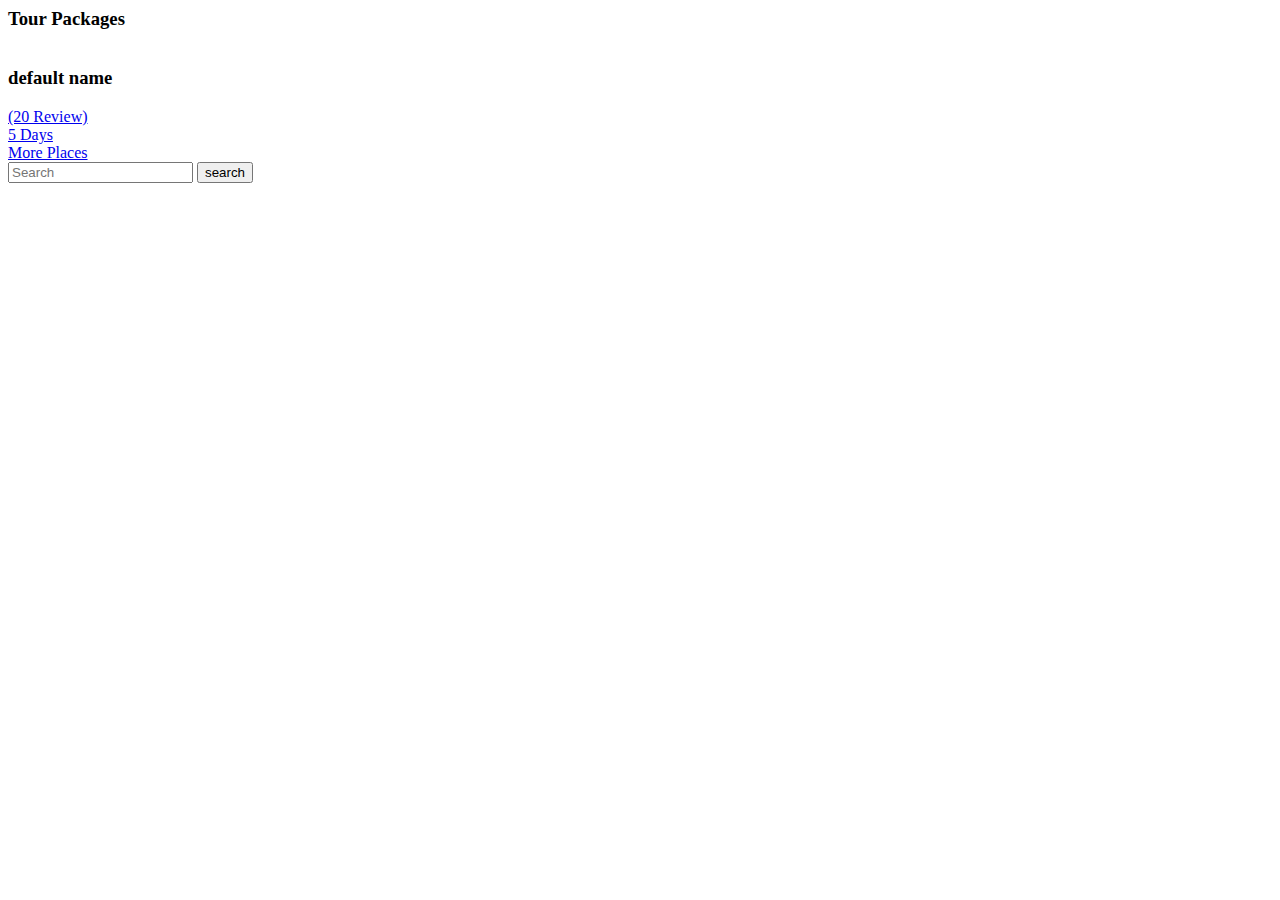
<file: src/main/resources/templates/index.html>
<html lang="en" xmlns:th="http://www.thymeleaf.org" xmlns:layout="http://www.ultraq.net.nz/thymeleaf/layout"
      xmlns:with="http://www.thymeleaf.org/extras/with" layout:decorate="~{layout}" with:title="'Welcome to our page'">
<th:block layout:fragment="content">

<!--    &lt;!&ndash; slider_area_start &ndash;&gt;-->
<!--    <div class="slider_area">-->
<!--        <div class="slider_active owl-carousel">-->
<!--            <div class="single_slider  d-flex align-items-center slider_bg_1 overlay">-->
<!--                <div class="container">-->
<!--                    <div class="row align-items-center">-->
<!--                        <div class="col-xl-12 col-md-12">-->
<!--                            <div class="slider_text text-center">-->
<!--                                <h3>Indonesia</h3>-->
<!--                                <p>Pixel perfect design with awesome contents</p>-->
<!--                                <a href="#" class="boxed-btn3">Explore Now</a>-->
<!--                            </div>-->
<!--                        </div>-->
<!--                    </div>-->
<!--                </div>-->
<!--            </div>-->
<!--            <div class="single_slider  d-flex align-items-center slider_bg_2 overlay">-->
<!--                <div class="container">-->
<!--                    <div class="row align-items-center">-->
<!--                        <div class="col-xl-12 col-md-12">-->
<!--                            <div class="slider_text text-center">-->
<!--                                <h3>Australia</h3>-->
<!--                                <p>Pixel perfect design with awesome contents</p>-->
<!--                                <a href="#" class="boxed-btn3">Explore Now</a>-->
<!--                            </div>-->
<!--                        </div>-->
<!--                    </div>-->
<!--                </div>-->
<!--            </div>-->
<!--            <div class="single_slider  d-flex align-items-center slider_bg_3 overlay">-->
<!--                <div class="container">-->
<!--                    <div class="row align-items-center">-->
<!--                        <div class="col-xl-12 col-md-12">-->
<!--                            <div class="slider_text text-center">-->
<!--                                <h3>Switzerland</h3>-->
<!--                                <p>Pixel perfect design with awesome contents</p>-->
<!--                                <a href="#" class="boxed-btn3">Explore Now</a>-->
<!--                            </div>-->
<!--                        </div>-->
<!--                    </div>-->
<!--                </div>-->
<!--            </div>-->
<!--        </div>-->

<!--    </div>-->
<!--    &lt;!&ndash; slider_area_end &ndash;&gt;-->

<!--    &lt;!&ndash; where_togo_area_start  &ndash;&gt;-->
<!--    <div class="where_togo_area">-->
<!--        <div class="container">-->
<!--            <div class="row align-items-center">-->
<!--                <div class="col-lg-3">-->
<!--                    <div class="form_area">-->
<!--                        <h3>Where you want to go?</h3>-->
<!--                    </div>-->
<!--                </div>-->
<!--                <div class="col-lg-9">-->
<!--                    <div class="search_wrap">-->
<!--                        <form class="search_form" action="#">-->
<!--                            <div class="input_field">-->
<!--                                <input type="text" placeholder="Where to go?">-->
<!--                            </div>-->
<!--                            <div class="input_field">-->
<!--                                <input id="datepicker" placeholder="Date">-->
<!--                            </div>-->
<!--                            <div class="input_field">-->
<!--                                <select>-->
<!--                                    <option data-display="Travel type">Travel type</option>-->
<!--                                    <option value="1">Some option</option>-->
<!--                                    <option value="2">Another option</option>-->
<!--                                </select>-->
<!--                            </div>-->
<!--                            <div class="search_btn">-->
<!--                                <button class="boxed-btn4 " type="submit" >Search</button>-->
<!--                            </div>-->
<!--                        </form>-->
<!--                    </div>-->
<!--                </div>-->
<!--            </div>-->
<!--        </div>-->
<!--    </div>-->
<!--    &lt;!&ndash; where_togo_area_end  &ndash;&gt;-->

<!--    &lt;!&ndash; popular_destination_area_start  &ndash;&gt;-->
<!--    <div class="popular_destination_area">-->
<!--        <div class="container">-->
<!--            <div class="row justify-content-center">-->
<!--                <div class="col-lg-6">-->
<!--                    <div class="section_title text-center mb_70">-->
<!--                        <h3>Popular Destination</h3>-->
<!--                        <p>Suffered alteration in some form, by injected humour or good day randomised booth anim 8-bit hella wolf moon beard words.</p>-->
<!--                    </div>-->
<!--                </div>-->
<!--            </div>-->
<!--            <div class="row">-->
<!--                <div class="col-lg-4 col-md-6">-->
<!--                    <div class="single_destination">-->
<!--                        <div class="thumb">-->
<!--                            <img src="img/destination/1.png" alt="">-->
<!--                        </div>-->
<!--                        <div class="content">-->
<!--                            <p class="d-flex align-items-center">Italy <a href="travel_destination.html">  07 Places</a> </p>-->

<!--                        </div>-->
<!--                    </div>-->
<!--                </div>-->
<!--                <div class="col-lg-4 col-md-6">-->
<!--                    <div class="single_destination">-->
<!--                        <div class="thumb">-->
<!--                            <img src="img/destination/2.png" alt="">-->
<!--                        </div>-->
<!--                        <div class="content">-->
<!--                            <p class="d-flex align-items-center">Brazil <a href="travel_destination.html">  03 Places</a> </p>-->

<!--                        </div>-->
<!--                    </div>-->
<!--                </div>-->
<!--                <div class="col-lg-4 col-md-6">-->
<!--                    <div class="single_destination">-->
<!--                        <div class="thumb">-->
<!--                            <img src="img/destination/3.png" alt="">-->
<!--                        </div>-->
<!--                        <div class="content">-->
<!--                            <p class="d-flex align-items-center">America <a href="travel_destination.html">  10 Places</a> </p>-->

<!--                        </div>-->
<!--                    </div>-->
<!--                </div>-->
<!--                <div class="col-lg-4 col-md-6">-->
<!--                    <div class="single_destination">-->
<!--                        <div class="thumb">-->
<!--                            <img src="img/destination/4.png" alt="">-->
<!--                        </div>-->
<!--                        <div class="content">-->
<!--                            <p class="d-flex align-items-center">Nepal <a href="travel_destination.html">  02 Places</a> </p>-->

<!--                        </div>-->
<!--                    </div>-->
<!--                </div>-->
<!--                <div class="col-lg-4 col-md-6">-->
<!--                    <div class="single_destination">-->
<!--                        <div class="thumb">-->
<!--                            <img src="img/destination/5.png" alt="">-->
<!--                        </div>-->
<!--                        <div class="content">-->
<!--                            <p class="d-flex align-items-center">Maldives <a href="travel_destination.html">  02 Places</a> </p>-->

<!--                        </div>-->
<!--                    </div>-->
<!--                </div>-->
<!--                <div class="col-lg-4 col-md-6">-->
<!--                    <div class="single_destination">-->
<!--                        <div class="thumb">-->
<!--                            <img src="img/destination/6.png" alt="">-->
<!--                        </div>-->
<!--                        <div class="content">-->
<!--                            <p class="d-flex align-items-center">Indonesia <a href="travel_destination.html">  05 Places</a> </p>-->

<!--                        </div>-->
<!--                    </div>-->
<!--                </div>-->
<!--            </div>-->
<!--        </div>-->
<!--    </div>-->
<!--    &lt;!&ndash; popular_destination_area_end  &ndash;&gt;-->

<!--    &lt;!&ndash; newletter_area_start  &ndash;&gt;-->
<!--    <div class="newletter_area overlay">-->
<!--        <div class="container">-->
<!--            <div class="row justify-content-center align-items-center">-->
<!--                <div class="col-lg-10">-->
<!--                    <div class="row align-items-center">-->
<!--                        <div class="col-lg-5">-->
<!--                            <div class="newsletter_text">-->
<!--                                <h4>Subscribe Our Newsletter</h4>-->
<!--                                <p>Subscribe newsletter to get offers and about-->
<!--                                    new places to discover.</p>-->
<!--                            </div>-->
<!--                        </div>-->
<!--                        <div class="col-lg-7">-->
<!--                            <div class="mail_form">-->
<!--                                <div class="row no-gutters">-->
<!--                                    <div class="col-lg-9 col-md-8">-->
<!--                                        <div class="newsletter_field">-->
<!--                                            <input type="email" placeholder="Your mail" >-->
<!--                                        </div>-->
<!--                                    </div>-->
<!--                                    <div class="col-lg-3 col-md-4">-->
<!--                                        <div class="newsletter_btn">-->
<!--                                            <button class="boxed-btn4 " type="submit" >Subscribe</button>-->
<!--                                        </div>-->
<!--                                    </div>-->
<!--                                </div>-->
<!--                            </div>-->
<!--                        </div>-->
<!--                    </div>-->
<!--                </div>-->
<!--            </div>-->
<!--        </div>-->
<!--    </div>-->
<!--    &lt;!&ndash; newletter_area_end  &ndash;&gt;-->

    <div class="popular_places_area">
        <div class="container">
            <div class="row justify-content-center">
                <div class="col-lg-6">
                    <div class="section_title text-center mb_70">
                        <h3>Tour Packages</h3>
                    </div>
                </div>
            </div>
            <div class="row">
                <div class="col-lg-4 col-md-6" th:each="tour : ${tours}">
                    <div class="single_place">
                        <div class="thumb">
                            <img th:src="@{${tour.getThumbnail()}}" onerror="this.src='img/tourpackages/default.png';" alt="">
<!--                            <img src="img/place/1.png" alt="">-->
                            <a href="#" class="prise" th:text="${tour.getPrice()}"></a>
                        </div>
                        <div class="place_info">
                            <a th:href="@{/tourPackage/{x}(x=${tour.getId()})}"><h3 th:text="${tour.getName()}">default name</h3></a>
                            <p></p>
                            <div class="rating_days d-flex justify-content-between">
                                <span class="d-flex justify-content-center align-items-center">
                                     <i class="fa fa-star"></i>
                                     <i class="fa fa-star"></i>
                                     <i class="fa fa-star"></i>
                                     <i class="fa fa-star"></i>
                                     <i class="fa fa-star"></i>
                                     <a href="#">(20 Review)</a>
                                </span>
                                <div class="days">
                                    <i class="fa fa-clock-o"></i>
                                    <a href="#">5 Days</a>
                                </div>
                            </div>
                        </div>
                    </div>
                </div>

            </div>
            <div class="row">
                <div class="col-lg-12">
                    <div class="more_place_btn text-center">
                        <a class="boxed-btn4" href="#">More Places</a>
                    </div>
                </div>
            </div>
        </div>
    </div>


<!--    <div class="video_area video_bg overlay">-->
<!--        <div class="container">-->
<!--            <div class="row">-->
<!--                <div class="col-lg-12">-->
<!--                    <div class="video_wrap text-center">-->
<!--                        <h3>Enjoy Video</h3>-->
<!--                        <div class="video_icon">-->
<!--                            <a class="popup-video video_play_button" href="https://www.youtube.com/watch?v=f59dDEk57i0">-->
<!--                                <i class="fa fa-play"></i>-->
<!--                            </a>-->
<!--                        </div>-->
<!--                    </div>-->
<!--                </div>-->
<!--            </div>-->
<!--        </div>-->
<!--    </div>-->


<!--    <div class="travel_variation_area">-->
<!--        <div class="container">-->
<!--            <div class="row">-->
<!--                <div class="col-lg-4 col-md-6">-->
<!--                    <div class="single_travel text-center">-->
<!--                        <div class="icon">-->
<!--                            <img src="img/svg_icon/1.svg" alt="">-->
<!--                        </div>-->
<!--                        <h3>Comfortable Journey</h3>-->
<!--                        <p>A wonderful serenity has taken to the possession of my entire soul.</p>-->
<!--                    </div>-->
<!--                </div>-->
<!--                <div class="col-lg-4 col-md-6">-->
<!--                    <div class="single_travel text-center">-->
<!--                        <div class="icon">-->
<!--                            <img src="img/svg_icon/2.svg" alt="">-->
<!--                        </div>-->
<!--                        <h3>Luxuries Hotel</h3>-->
<!--                        <p>A wonderful serenity has taken to the possession of my entire soul.</p>-->
<!--                    </div>-->
<!--                </div>-->
<!--                <div class="col-lg-4 col-md-6">-->
<!--                    <div class="single_travel text-center">-->
<!--                        <div class="icon">-->
<!--                            <img src="img/svg_icon/3.svg" alt="">-->
<!--                        </div>-->
<!--                        <h3>Travel Guide</h3>-->
<!--                        <p>A wonderful serenity has taken to the possession of my entire soul.</p>-->
<!--                    </div>-->
<!--                </div>-->
<!--            </div>-->
<!--        </div>-->
<!--    </div>-->


<!--    &lt;!&ndash; testimonial_area  &ndash;&gt;-->
<!--    <div class="testimonial_area">-->
<!--        <div class="container">-->
<!--            <div class="row">-->
<!--                <div class="col-xl-12">-->
<!--                    <div class="testmonial_active owl-carousel">-->
<!--                        <div class="single_carousel">-->
<!--                            <div class="row justify-content-center">-->
<!--                                <div class="col-lg-8">-->
<!--                                    <div class="single_testmonial text-center">-->
<!--                                        <div class="author_thumb">-->
<!--                                            <img src="img/testmonial/author.png" alt="">-->
<!--                                        </div>-->
<!--                                        <p>"Working in conjunction with humanitarian aid agencies, we have supported programmes to help alleviate human suffering.</p>-->
<!--                                        <div class="testmonial_author">-->
<!--                                            <h3>- Micky Mouse</h3>-->
<!--                                        </div>-->
<!--                                    </div>-->
<!--                                </div>-->
<!--                            </div>-->
<!--                        </div>-->
<!--                        <div class="single_carousel">-->
<!--                            <div class="row justify-content-center">-->
<!--                                <div class="col-lg-8">-->
<!--                                    <div class="single_testmonial text-center">-->
<!--                                        <div class="author_thumb">-->
<!--                                            <img src="img/testmonial/author.png" alt="">-->
<!--                                        </div>-->
<!--                                        <p>"Working in conjunction with humanitarian aid agencies, we have supported programmes to help alleviate human suffering.</p>-->
<!--                                        <div class="testmonial_author">-->
<!--                                            <h3>- Tom Mouse</h3>-->
<!--                                        </div>-->
<!--                                    </div>-->
<!--                                </div>-->
<!--                            </div>-->
<!--                        </div>-->
<!--                        <div class="single_carousel">-->
<!--                            <div class="row justify-content-center">-->
<!--                                <div class="col-lg-8">-->
<!--                                    <div class="single_testmonial text-center">-->
<!--                                        <div class="author_thumb">-->
<!--                                            <img src="img/testmonial/author.png" alt="">-->
<!--                                        </div>-->
<!--                                        <p>"Working in conjunction with humanitarian aid agencies, we have supported programmes to help alleviate human suffering.</p>-->
<!--                                        <div class="testmonial_author">-->
<!--                                            <h3>- Jerry Mouse</h3>-->
<!--                                        </div>-->
<!--                                    </div>-->
<!--                                </div>-->
<!--                            </div>-->
<!--                        </div>-->
<!--                    </div>-->
<!--                </div>-->
<!--            </div>-->
<!--        </div>-->
<!--    </div>-->
<!--    &lt;!&ndash; /testimonial_area  &ndash;&gt;-->


<!--    <div class="recent_trip_area">-->
<!--        <div class="container">-->
<!--            <div class="row justify-content-center">-->
<!--                <div class="col-lg-6">-->
<!--                    <div class="section_title text-center mb_70">-->
<!--                        <h3>Recent Trips</h3>-->
<!--                    </div>-->
<!--                </div>-->
<!--            </div>-->
<!--            <div class="row">-->
<!--                <div class="col-lg-4 col-md-6">-->
<!--                    <div class="single_trip">-->
<!--                        <div class="thumb">-->
<!--                            <img src="img/trip/1.png" alt="">-->
<!--                        </div>-->
<!--                        <div class="info">-->
<!--                            <div class="date">-->
<!--                                <span>Oct 12, 2019</span>-->
<!--                            </div>-->
<!--                            <a href="#">-->
<!--                                <h3>Journeys Are Best Measured In-->
<!--                                    New Friends</h3>-->
<!--                            </a>-->
<!--                        </div>-->
<!--                    </div>-->
<!--                </div>-->
<!--                <div class="col-lg-4 col-md-6">-->
<!--                    <div class="single_trip">-->
<!--                        <div class="thumb">-->
<!--                            <img src="img/trip/2.png" alt="">-->
<!--                        </div>-->
<!--                        <div class="info">-->
<!--                            <div class="date">-->
<!--                                <span>Oct 12, 2019</span>-->
<!--                            </div>-->
<!--                            <a href="#">-->
<!--                                <h3>Journeys Are Best Measured In-->
<!--                                    New Friends</h3>-->
<!--                            </a>-->
<!--                        </div>-->
<!--                    </div>-->
<!--                </div>-->
<!--                <div class="col-lg-4 col-md-6">-->
<!--                    <div class="single_trip">-->
<!--                        <div class="thumb">-->
<!--                            <img src="img/trip/3.png" alt="">-->
<!--                        </div>-->
<!--                        <div class="info">-->
<!--                            <div class="date">-->
<!--                                <span>Oct 12, 2019</span>-->
<!--                            </div>-->
<!--                            <a href="#">-->
<!--                                <h3>Journeys Are Best Measured In-->
<!--                                    New Friends</h3>-->
<!--                            </a>-->
<!--                        </div>-->
<!--                    </div>-->
<!--                </div>-->
<!--            </div>-->
<!--        </div>-->
<!--    </div>-->





  <!-- Modal -->
  <div class="modal fade custom_search_pop" id="exampleModalCenter" tabindex="-1" role="dialog" aria-labelledby="exampleModalCenterTitle" aria-hidden="true">
    <div class="modal-dialog modal-dialog-centered" role="document">
      <div class="modal-content">
        <div class="serch_form">
            <input type="text" placeholder="Search" >
            <button type="submit">search</button>
        </div>
      </div>
    </div>
  </div>

</th:block>
</html>
</file>
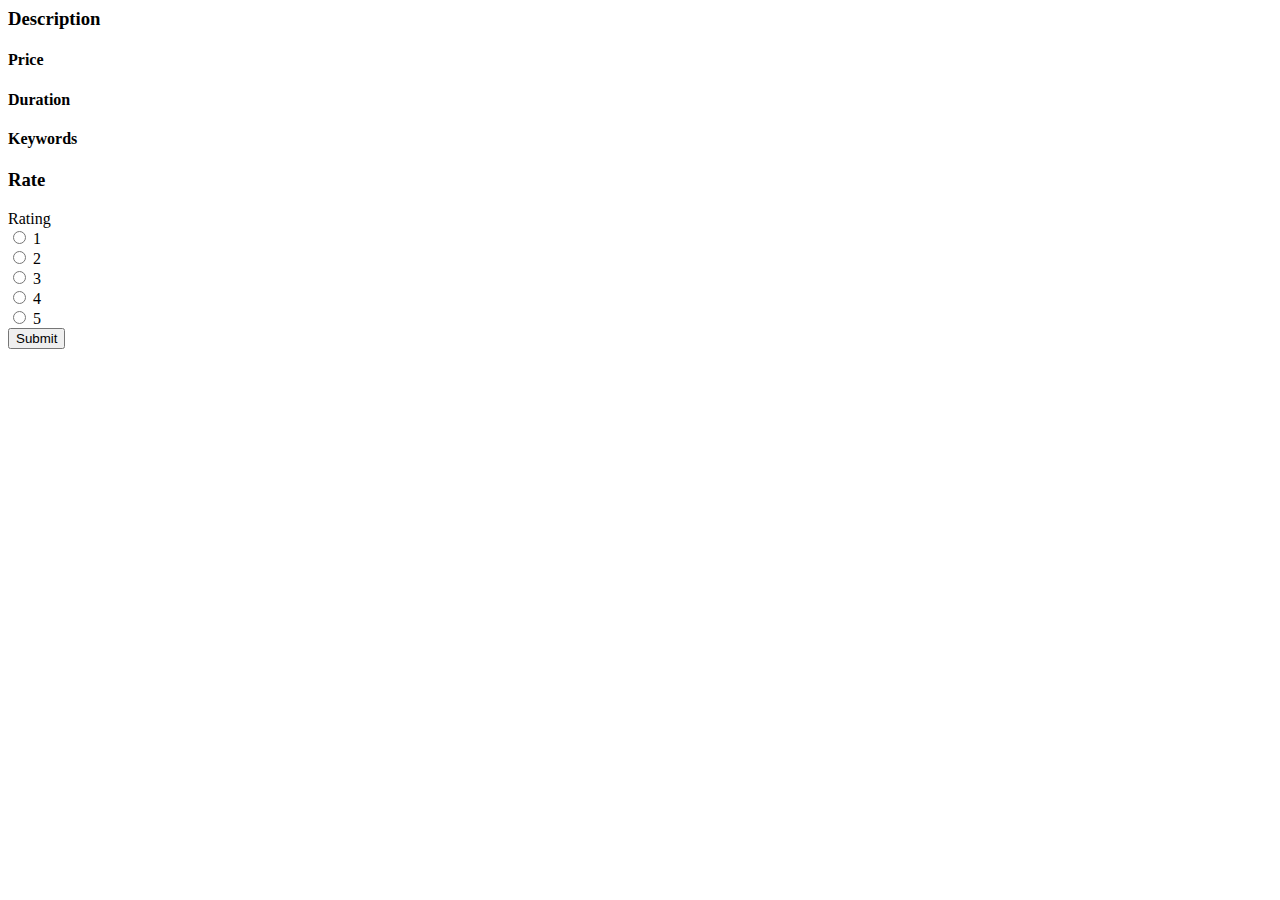
<file: src/main/resources/templates/tourPackage.html>
<html lang="en" xmlns:th="http://www.thymeleaf.org" xmlns:layout="http://www.ultraq.net.nz/thymeleaf/layout"
      xmlns:with="http://www.thymeleaf.org/extras/with" layout:decorate="~{layout}" with:title="'Welcome to our page'">
<th:block layout:fragment="content">


    <div th:style="'padding: 340px 0; background-size: cover; background-position: center center; background-image: url('+${tourPackage.getImage()}+');'"  class='overlay' >
        <div class="destination_text text-center"><h3 style="font-size: 80px; line-height: 90px; color: #fff; font-family: 'Nothing You Could Do', cursive; margin-bottom: 0;" th:text="${tourPackage.getName()}"></h3>
        </div>
    </div>
    <div class="destination_details_info">
        <div class="container">
            <div class="row justify-content-center">
                <div class="col-lg-8 col-md-9">
                    <div class="destination_info"><h3>Description</h3>
                        <p th:text="${tourPackage.getDescription()}"></p>
                        <div class="single_destination"><h4>Price</h4>
                            <p th:text="${tourPackage.getPrice()}"> </p>
                            </div>
                        <div class="single_destination"><h4>Duration</h4>
                            <p th:text="${tourPackage.getDuration()}"></p>
                            </div>
                        <div class="single_destination"><h4 >Keywords</h4>
                            <p th:text="${tourPackage.getKeywords()}"></p>
                            </div>
                    </div>
                    <div class="bordered_1px"></div>
                    <div class="contact_join"><h3>Rate</h3>
                        <form method="post" >
                           <label>Rating</label><br>
                            <input type="radio" id="one" name="rating" value="1">
                            <label>1</label><br>
                            <input type="radio" id="two" name="rating" value="2">
                            <label>2</label><br>
                            <input type="radio" id="three" name="rating" value="3">
                            <label>3</label><br>
                            <input type="radio" id="four" name="rating" value="4">
                            <label>4</label><br>
                            <input type="radio" id="five" name="rating" value="5">
                            <label>5</label><br>
                            <div class="submit_btn">
                            <input type="submit" value="Submit">
                            </div>

                        </form>
                    </div>
                </div>
            </div>
        </div>
    </div>
</th:block>
</file>
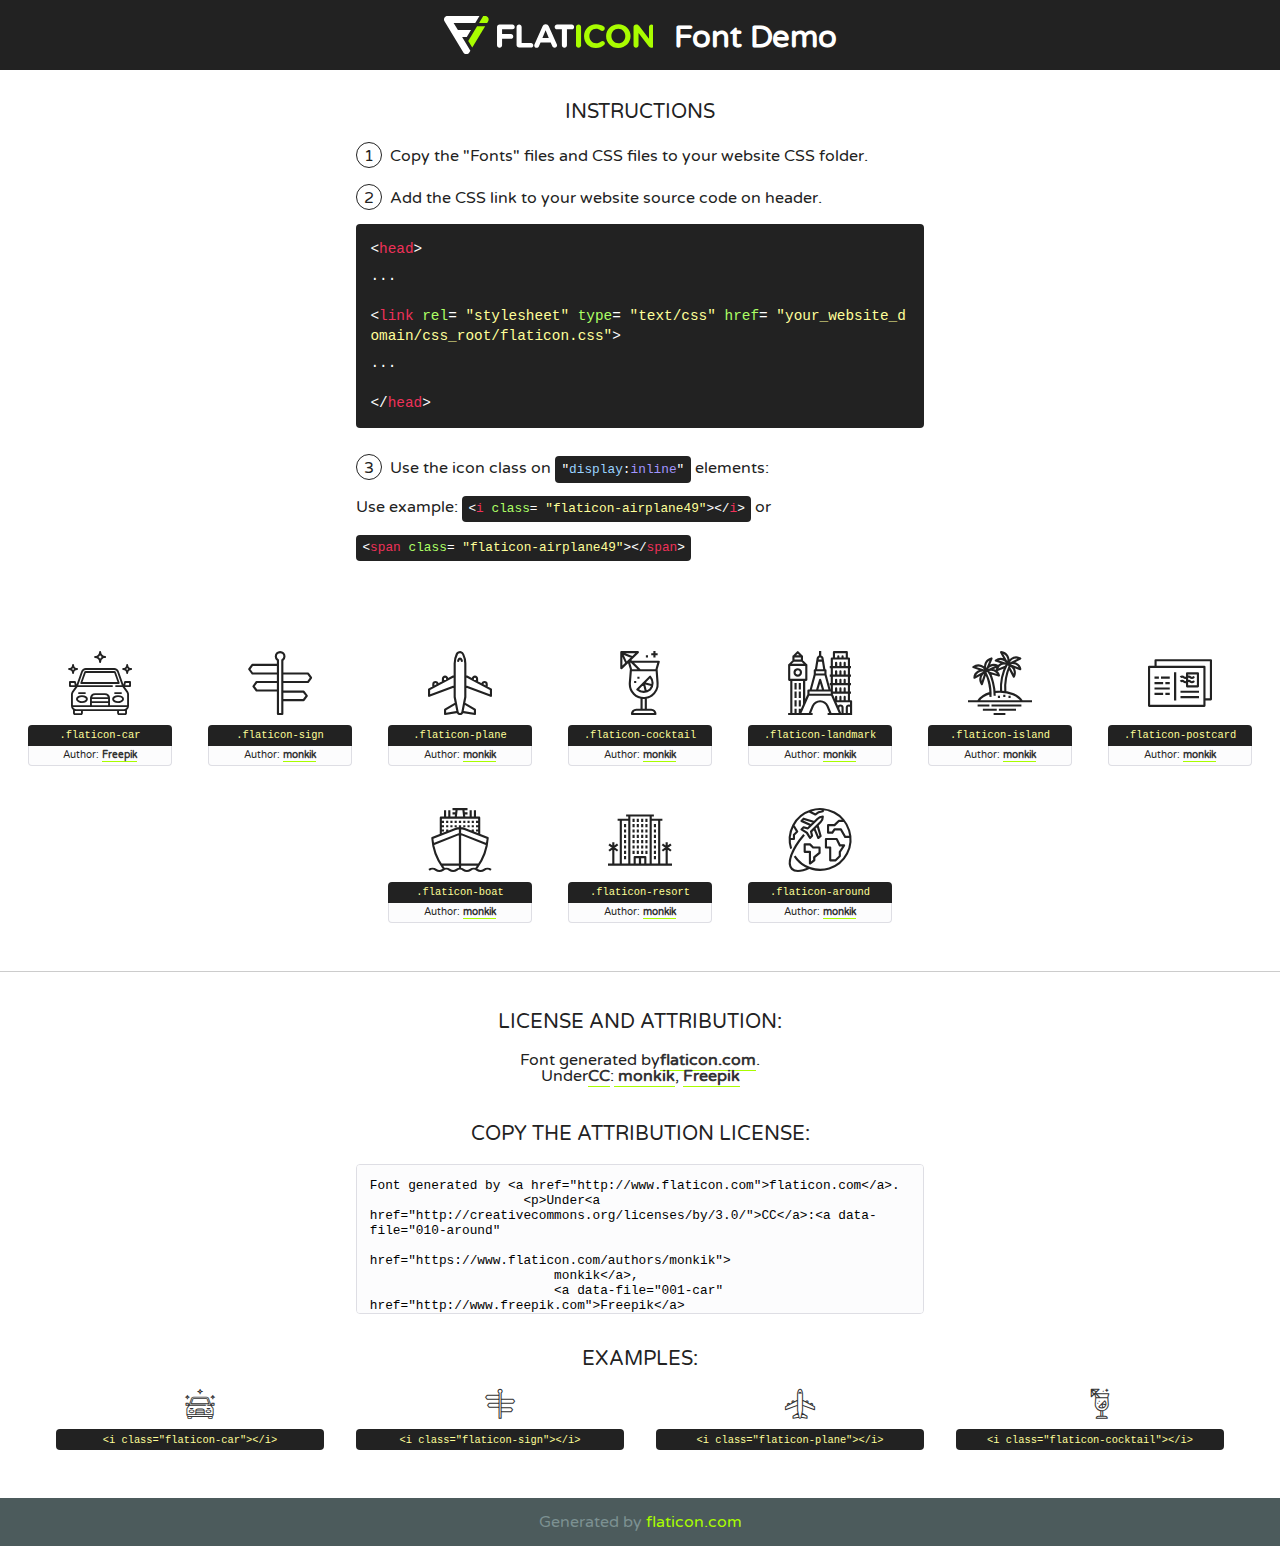
<file: src/main/resources/static/fonts/flaticon/font/flaticon.html>
<!DOCTYPE html>
<!--
  Flaticon icon font: Flaticon
  Creation date: 19/02/2018 02:22
-->
<html>
    <!DOCTYPE html>
    <html>

        <head>
            <title>Flaticon WebFont</title>
            <link href="http://fonts.googleapis.com/css?family=Varela+Round" rel="stylesheet" type="text/css"/>
            <link href="flaticon.css" rel="stylesheet" type="text/css">
            <meta charset="UTF-8">
            <style>
                html, body, div, span, applet, object, iframe,
                h1, h2, h3, h4, h5, h6, p, blockquote, pre,
                a, abbr, acronym, address, big, cite, code,
                del, dfn, em, img, ins, kbd, q, s, samp,
                small, strike, strong, sub, sup, tt, var,
                b, u, i, center,
                dl, dt, dd, ol, ul, li,
                fieldset, form, label, legend,
                table, caption, tbody, tfoot, thead, tr, th, td,
                article, aside, canvas, details, embed,
                figure, figcaption, footer, header, hgroup,
                menu, nav, output, ruby, section, summary,
                time, mark, audio, video {
                    margin: 0;
                    padding: 0;
                    border: 0;
                    font-size: 100%;
                    font: inherit;
                    vertical-align: baseline;
                }

                /* HTML5 display-role reset for older browsers */
                article, aside, details, figcaption, figure,
                footer, header, hgroup, menu, nav, section {
                    display: block;
                }

                body {
                    line-height: 1;
                }

                ol, ul {
                    list-style: none;
                }

                blockquote, q {
                    quotes: none;
                }

                blockquote:before, blockquote:after,
                q:before, q:after {
                    content: '';
                    content: none;
                }

                table {
                    border-collapse: collapse;
                    border-spacing: 0;
                }

                body {
                    font-family: 'Varela Round', Helvetica, Arial, sans-serif;
                    font-size: 16px;
                    color: #222;
                }

                a {
                    color: #333;
                    border-bottom: 1px solid #a9fd00;
                    font-weight: bold;
                    text-decoration: none;
                }

                * {
                    -moz-box-sizing: border-box;
                    -webkit-box-sizing: border-box;
                    box-sizing: border-box;
                    margin: 0;
                    padding: 0;
                }

                [class^="flaticon-"]:before, [class*=" flaticon-"]:before, [class^="flaticon-"]:after, [class*=" flaticon-"]:after {
                    font-family: Flaticon;
                    font-size: 30px;
                    font-style: normal;
                    margin-left: 20px;
                    color: #333;
                }

                .wrapper {
                    max-width: 600px;
                    margin: auto;
                    padding: 0 1em;
                }

                .title {
                    font-size: 1.25em;
                    text-align: center;
                    margin-bottom: 1em;
                    text-transform: uppercase;
                }

                header {
                    text-align: center;
                    background-color: #222;
                    color: #fff;
                    padding: 1em;
                }

                header .logo {
                    width: 210px;
                    height: 38px;
                    display: inline-block;
                    vertical-align: middle;
                    margin-right: 1em;
                    border: none;
                }

                header strong {
                    font-size: 1.95em;
                    font-weight: bold;
                    vertical-align: middle;
                    margin-top: 5px;
                    display: inline-block;
                }

                .demo {
                    margin: 2em auto;
                    line-height: 1.25em;
                }

                .demo ul li {
                    margin-bottom: 1em;
                }

                .demo ul li .num {
                    color: #222;
                    border-radius: 20px;
                    display: inline-block;
                    width: 26px;
                    padding: 3px;
                    height: 26px;
                    text-align: center;
                    margin-right: 0.5em;
                    border: 1px solid #222;
                }

                .demo ul li code {
                    background-color: #222;
                    border-radius: 4px;
                    padding: 0.25em 0.5em;
                    display: inline-block;
                    color: #fff;
                    font-family: Consolas, Monaco, Lucida Console, Liberation Mono, DejaVu Sans Mono, Bitstream Vera Sans Mono, Courier New, monospace;
                    font-weight: lighter;
                    margin-top: 1em;
                    font-size: 0.8em;
                    word-break: break-all;
                }

                .demo ul li code.big {
                    padding: 1em;
                    font-size: 0.9em;
                }

                .demo ul li code .red {
                    color: #EF3159;
                }

                .demo ul li code .green {
                    color: #ACFF65;
                }

                .demo ul li code .yellow {
                    color: #FFFF99;
                }

                .demo ul li code .blue {
                    color: #99D3FF;
                }

                .demo ul li code .purple {
                    color: #A295FF;
                }

                .demo ul li code .dots {
                    margin-top: 0.5em;
                    display: block;
                }

                #glyphs {
                    border-bottom: 1px solid #ccc;
                    padding: 2em 0;
                    text-align: center;
                }

                .glyph {
                    display: inline-block;
                    width: 9em;
                    margin: 1em;
                    text-align: center;
                    vertical-align: top;
                    background: #FFF;
                }

                .glyph .glyph-icon {
                    padding: 10px;
                    display: block;
                    font-family: "Flaticon";
                    font-size: 64px;
                    line-height: 1;
                }

                .glyph .glyph-icon:before {
                    font-size: 64px;
                    color: #222;
                    margin-left: 0;
                }

                .class-name {
                    font-size: 0.65em;
                    background-color: #222;
                    color: #fff;
                    border-radius: 4px 4px 0 0;
                    padding: 0.5em;
                    color: #FFFF99;
                    font-family: Consolas, Monaco, Lucida Console, Liberation Mono, DejaVu Sans Mono, Bitstream Vera Sans Mono, Courier New, monospace;
                }

                .author-name {
                    font-size: 0.6em;
                    background-color: #fcfcfd;
                    border: 1px solid #DEDEE4;
                    border-top: 0;
                    border-radius: 0 0 4px 4px;
                    padding: 0.5em;
                }

                .class-name:last-child {
                    font-size: 10px;
                    color: #888;
                }

                .class-name:last-child a {
                    font-size: 10px;
                    color: #555;
                }

                .class-name:last-child a:hover {
                    color: #a9fd00;
                }

                .glyph > input {
                    display: block;
                    width: 100px;
                    margin: 5px auto;
                    text-align: center;
                    font-size: 12px;
                    cursor: text;
                }

                .glyph > input.icon-input {
                    font-family: "Flaticon";
                    font-size: 16px;
                    margin-bottom: 10px;
                }

                .attribution .title {
                    margin-top: 2em;
                }

                .attribution textarea {
                    background-color: #fcfcfd;
                    padding: 1em;
                    border: none;
                    box-shadow: none;
                    border: 1px solid #DEDEE4;
                    border-radius: 4px;
                    resize: none;
                    width: 100%;
                    height: 150px;
                    font-size: 0.8em;
                    font-family: Consolas, Monaco, Lucida Console, Liberation Mono, DejaVu Sans Mono, Bitstream Vera Sans Mono, Courier New, monospace;
                    -webkit-appearance: none;
                }

                .iconsuse {
                    margin: 2em auto;
                    text-align: center;
                    max-width: 1200px;
                }

                .iconsuse:after {
                    content: '';
                    display: table;
                    clear: both;
                }

                .iconsuse .image {
                    float: left;
                    width: 25%;
                    padding: 0 1em;
                }

                .iconsuse .image p {
                    margin-bottom: 1em;
                }

                .iconsuse .image span {
                    display: block;
                    font-size: 0.65em;
                    background-color: #222;
                    color: #fff;
                    border-radius: 4px;
                    padding: 0.5em;
                    color: #FFFF99;
                    margin-top: 1em;
                    font-family: Consolas, Monaco, Lucida Console, Liberation Mono, DejaVu Sans Mono, Bitstream Vera Sans Mono, Courier New, monospace;
                }

                #footer {
                    text-align: center;
                    background-color: #4C5B5C;
                    color: #7c9192;
                    padding: 1em;
                }

                #footer a {
                    border: none;
                    color: #a9fd00;
                    font-weight: normal;
                }

                @media (max-width: 960px) {
                    .iconsuse .image {
                        width: 50%;
                    }
                }

                @media (max-width: 560px) {
                    .iconsuse .image {
                        width: 100%;
                    }
                }
            </style>
        </head>

        <body class="characters-off">

            <header>
                <a class="logo" href="http://www.flaticon.com" target="_blank">
                    <svg enable-background="new 0 0 560.875 102.036" version="1.1"
                         viewBox="0 0 560.875 102.036"
                         xml:space="preserve" xmlns="http://www.w3.org/2000/svg">
                <defs>
                </defs>
                        <g>
                    <g class="letters">
                        <path d="M141.596,29.675c0-3.777,2.985-6.767,6.764-6.767h34.438c3.426,0,6.15,2.728,6.15,6.15
                        c0,3.43-2.724,6.149-6.15,6.149h-27.674v13.091h23.719c3.429,0,6.151,2.724,6.151,6.15c0,3.43-2.723,6.149-6.151,6.149h-23.719
                        v17.574c0,3.773-2.986,6.761-6.764,6.761c-3.779,0-6.764-2.989-6.764-6.761V29.675z"
                              fill="#ffffff"></path>
                        <path d="M193.844,29.149c0-3.781,2.985-6.767,6.764-6.767c3.776,0,6.763,2.985,6.763,6.767v42.957h25.039
                        c3.426,0,6.149,2.726,6.149,6.153c0,3.425-2.723,6.15-6.149,6.15h-31.802c-3.779,0-6.764-2.986-6.764-6.768V29.149z"
                              fill="#ffffff"></path>
                        <path d="M241.891,75.71l21.438-48.407c1.492-3.341,4.215-5.357,7.906-5.357h0.792
                        c3.686,0,6.323,2.017,7.815,5.357l21.439,48.407c0.436,0.967,0.701,1.845,0.701,2.723c0,3.602-2.809,6.501-6.414,6.501
                        c-3.161,0-5.269-1.845-6.499-4.655l-4.132-9.661h-27.059l-4.301,10.102c-1.144,2.631-3.426,4.214-6.237,4.214
                        c-3.517,0-6.24-2.81-6.24-6.325C241.1,77.64,241.451,76.677,241.891,75.71z M279.932,58.666l-8.521-20.297l-8.526,20.297H279.932
                        z" fill="#ffffff"></path>
                        <path d="M314.864,35.387H301.86c-3.429,0-6.239-2.813-6.239-6.238c0-3.429,2.811-6.24,6.239-6.24h39.533
                        c3.426,0,6.237,2.811,6.237,6.24c0,3.425-2.811,6.238-6.237,6.238h-13.001v42.785c0,3.773-2.99,6.761-6.764,6.761
                        c-3.779,0-6.764-2.989-6.764-6.761V35.387z" fill="#ffffff"></path>
                        <path d="M352.615,29.149c0-3.781,2.985-6.767,6.767-6.767c3.774,0,6.761,2.985,6.761,6.767v49.024
                        c0,3.773-2.987,6.761-6.761,6.761c-3.781,0-6.767-2.989-6.767-6.761V29.149z"
                              fill="#A9FD00"></path>
                        <path d="M374.132,53.836v-0.179c0-17.481,13.178-31.801,32.065-31.801c9.22,0,15.459,2.458,20.557,6.238
                        c1.402,1.054,2.637,2.985,2.637,5.357c0,3.692-2.985,6.59-6.681,6.59c-1.845,0-3.071-0.702-4.044-1.319
                        c-3.776-2.813-7.729-4.393-12.562-4.393c-10.364,0-17.831,8.611-17.831,19.154v0.173c0,10.542,7.291,19.329,17.831,19.329
                        c5.715,0,9.492-1.756,13.359-4.834c1.049-0.874,2.458-1.491,4.039-1.491c3.429,0,6.325,2.813,6.325,6.236
                        c0,2.106-1.056,3.78-2.282,4.834c-5.539,4.834-12.036,7.733-21.878,7.733C387.572,85.464,374.132,71.493,374.132,53.836z"
                              fill="#A9FD00"></path>
                        <path d="M433.009,53.836v-0.179c0-17.481,13.79-31.801,32.766-31.801c18.981,0,32.592,14.143,32.592,31.628v0.173
                        c0,17.483-13.785,31.807-32.769,31.807C446.625,85.464,433.009,71.32,433.009,53.836z M484.224,53.836v-0.179
                        c0-10.539-7.725-19.326-18.626-19.326c-10.893,0-18.449,8.611-18.449,19.154v0.173c0,10.542,7.73,19.329,18.626,19.329
                        C476.676,72.986,484.224,64.378,484.224,53.836z" fill="#A9FD00"></path>
                        <path d="M506.233,29.321c0-3.774,2.99-6.763,6.767-6.763h1.401c3.252,0,5.183,1.583,7.029,3.953l26.093,34.265
                        V29.059c0-3.692,2.99-6.677,6.681-6.677c3.683,0,6.671,2.985,6.671,6.677v48.934c0,3.78-2.987,6.765-6.764,6.765h-0.436
                        c-3.257,0-5.188-1.581-7.034-3.953l-27.056-35.492v32.944c0,3.687-2.985,6.676-6.678,6.676c-3.683,0-6.673-2.989-6.673-6.676
                        V29.321z" fill="#A9FD00"></path>
                    </g>
                            <g class="insignia">
                        <path d="M48.372,56.137h12.517l11.156-18.537H37.186L25.688,18.539h57.825L94.668,0H9.271
                        C5.925,0,2.842,1.801,1.198,4.716c-1.644,2.907-1.593,6.482,0.134,9.343l50.38,83.501c1.678,2.781,4.689,4.476,7.938,4.476
                        c3.246,0,6.257-1.695,7.935-4.476l2.898-4.804L48.372,56.137z" fill="#ffffff"></path>
                                <g class="i">
                            <path d="M93.575,18.539h0.031v0.004l21.652,0.004l2.705-4.488c1.727-2.861,1.778-6.436,0.133-9.343
                            C116.454,1.801,113.371,0,110.026,0h-5.294L93.575,18.539z" fill="#A9FD00"></path>
                                    <polygon fill="#A9FD00"
                                             points="88.291,27.356 64.725,66.486 75.519,84.404 109.942,27.356"></polygon>
                        </g>
                    </g>
                </g>
            </svg>
                </a>
                <strong>Font Demo</strong>
            </header>


            <section class="demo wrapper">

                <p class="title">Instructions</p>

                <ul>
                    <li>
                        <span class="num">1</span>Copy the "Fonts" files and CSS files to your website CSS folder.
                    </li>
                    <li>
                        <span class="num">2</span>Add the CSS link to your website source code on header.
                        <code class="big">
                            &lt;<span class="red">head</span>&gt;
                            <br/>
                            <span class="dots">...</span>
                            <br/>&lt;<span class="red">link</span>
                            <span class="green">rel</span>=
                            <span class="yellow">"stylesheet"</span>
                            <span class="green">type</span>=
                            <span class="yellow">"text/css"</span>
                            <span class="green">href</span>=<span class="yellow">
                            "your_website_domain/css_root/flaticon.css"</span>&gt;
                            <br/>
                            <span class="dots">...</span>
                            <br/>&lt;/<span class="red">head</span>&gt;
                        </code>
                    </li>

                    <li>
                        <p>
                            <span class="num">3</span>Use the icon class on
                            <code>"<span class="blue">display</span>:<span class="purple">inline</span>"
                            </code>
                            elements:
                            <br/>
                            Use example:
                            <code>&lt;<span class="red">i</span>
                                <span class="green">class</span>=<span class="yellow">
                                    &quot;flaticon-airplane49&quot;</span>&gt;&lt;/<span class="red">i</span>&gt;
                            </code>
                            or
                            <code>&lt;<span class="red">span</span>
                                <span class="green">class</span>=<span class="yellow">
                                    &quot;flaticon-airplane49&quot;</span>&gt;&lt;/<span class="red">span</span>&gt;
                            </code>
                    </li>
                </ul>

            </section>


            <section id="glyphs">


                <div class="glyph">
                    <div class="glyph-icon flaticon-car"></div>
                    <div class="class-name">.flaticon-car</div>
                    <div class="author-name">Author:
                        <a data-file="001-car" href="http://www.freepik.com">Freepik</a>
                    </div>
                </div>

                <div class="glyph">
                    <div class="glyph-icon flaticon-sign"></div>
                    <div class="class-name">.flaticon-sign</div>
                    <div class="author-name">Author:
                        <a data-file="002-sign" href="https://www.flaticon.com/authors/monkik">monkik</a>
                    </div>
                </div>

                <div class="glyph">
                    <div class="glyph-icon flaticon-plane"></div>
                    <div class="class-name">.flaticon-plane</div>
                    <div class="author-name">Author:
                        <a data-file="003-plane" href="https://www.flaticon.com/authors/monkik">monkik</a>
                    </div>
                </div>

                <div class="glyph">
                    <div class="glyph-icon flaticon-cocktail"></div>
                    <div class="class-name">.flaticon-cocktail</div>
                    <div class="author-name">Author:
                        <a data-file="004-cocktail" href="https://www.flaticon.com/authors/monkik">monkik</a>
                    </div>
                </div>

                <div class="glyph">
                    <div class="glyph-icon flaticon-landmark"></div>
                    <div class="class-name">.flaticon-landmark</div>
                    <div class="author-name">Author:
                        <a data-file="005-landmark" href="https://www.flaticon.com/authors/monkik">monkik</a>
                    </div>
                </div>

                <div class="glyph">
                    <div class="glyph-icon flaticon-island"></div>
                    <div class="class-name">.flaticon-island</div>
                    <div class="author-name">Author:
                        <a data-file="006-island" href="https://www.flaticon.com/authors/monkik">monkik</a>
                    </div>
                </div>

                <div class="glyph">
                    <div class="glyph-icon flaticon-postcard"></div>
                    <div class="class-name">.flaticon-postcard</div>
                    <div class="author-name">Author:
                        <a data-file="007-postcard" href="https://www.flaticon.com/authors/monkik">monkik</a>
                    </div>
                </div>

                <div class="glyph">
                    <div class="glyph-icon flaticon-boat"></div>
                    <div class="class-name">.flaticon-boat</div>
                    <div class="author-name">Author:
                        <a data-file="008-boat" href="https://www.flaticon.com/authors/monkik">monkik</a>
                    </div>
                </div>

                <div class="glyph">
                    <div class="glyph-icon flaticon-resort"></div>
                    <div class="class-name">.flaticon-resort</div>
                    <div class="author-name">Author:
                        <a data-file="009-resort" href="https://www.flaticon.com/authors/monkik">monkik</a>
                    </div>
                </div>

                <div class="glyph">
                    <div class="glyph-icon flaticon-around"></div>
                    <div class="class-name">.flaticon-around</div>
                    <div class="author-name">Author:
                        <a data-file="010-around" href="https://www.flaticon.com/authors/monkik">monkik</a>
                    </div>
                </div>


            </section>


            <section class="attribution wrapper" style="text-align:center;">

                <div class="title">License and attribution:</div>
                <div class="attrDiv">Font generated by<a href="http://www.flaticon.com">flaticon.com</a>.
                    <div>
                        <p>Under<a href="http://creativecommons.org/licenses/by/3.0/">CC</a>:<a data-file="010-around"
                                                                                                href="https://www.flaticon.com/authors/monkik">
                            monkik</a>,
                            <a data-file="001-car" href="http://www.freepik.com">Freepik</a>
                        </p>
                    </div>
                </div>
                <div class="title">Copy the Attribution License:</div>

                <textarea onclick="this.focus();this.select();">Font generated by &lt;a href=&quot;http://www.flaticon.com&quot;&gt;flaticon.com&lt;/a&gt;.
                    <p>Under<a href="http://creativecommons.org/licenses/by/3.0/">CC</a>:<a data-file="010-around"
                                                                                            href="https://www.flaticon.com/authors/monkik">
                        monkik</a>,
                        <a data-file="001-car" href="http://www.freepik.com">Freepik</a>
                    </p>
                </textarea>

            </section>

            <section class="iconsuse">

                <div class="title">Examples:</div>

                <div class="image">
                    <p>
                        <i class="glyph-icon flaticon-car"></i>
                        <span>&lt;i class=&quot;flaticon-car&quot;&gt;&lt;/i&gt;</span>
                    </p>
                </div>

                <div class="image">
                    <p>
                        <i class="glyph-icon flaticon-sign"></i>
                        <span>&lt;i class=&quot;flaticon-sign&quot;&gt;&lt;/i&gt;</span>
                    </p>
                </div>

                <div class="image">
                    <p>
                        <i class="glyph-icon flaticon-plane"></i>
                        <span>&lt;i class=&quot;flaticon-plane&quot;&gt;&lt;/i&gt;</span>
                    </p>
                </div>

                <div class="image">
                    <p>
                        <i class="glyph-icon flaticon-cocktail"></i>
                        <span>&lt;i class=&quot;flaticon-cocktail&quot;&gt;&lt;/i&gt;</span>
                    </p>
                </div>

                </div>

            </section>

            <div id="footer">
                <div>Generated by
                    <a href="http://www.flaticon.com">flaticon.com</a>
                </div>
            </div>


        </body>
    </html>
</file>
<file: src/main/resources/static/fonts/flaticon/font/flaticon.css>
/*
  Flaticon icon font: Flaticon
  Creation date: 19/02/2018 02:22
  */

@font-face {
    font-family: "Flaticon";
    src: url("Flaticon.eot");
    src: url("Flaticon.eot?#iefix") format("embedded-opentype"),
    url("Flaticon.woff") format("woff"),
    url("Flaticon.ttf") format("truetype"),
    url("Flaticon.svg#Flaticon") format("svg");
    font-weight: normal;
    font-style: normal;
}

@media screen and (-webkit-min-device-pixel-ratio: 0) {
    @font-face {
        font-family: "Flaticon";
        src: url("Flaticon.svg#Flaticon") format("svg");
    }
}

[class^="flaticon-"]:before, [class*=" flaticon-"]:before,
[class^="flaticon-"]:after, [class*=" flaticon-"]:after {
    font-family: Flaticon;
    font-style: normal;
}

.flaticon-car:before {
    content: "\f100";
}

.flaticon-sign:before {
    content: "\f101";
}

.flaticon-plane:before {
    content: "\f102";
}

.flaticon-cocktail:before {
    content: "\f103";
}

.flaticon-landmark:before {
    content: "\f104";
}

.flaticon-island:before {
    content: "\f105";
}

.flaticon-postcard:before {
    content: "\f106";
}

.flaticon-boat:before {
    content: "\f107";
}

.flaticon-resort:before {
    content: "\f108";
}

.flaticon-around:before {
    content: "\f109";
}
</file>
